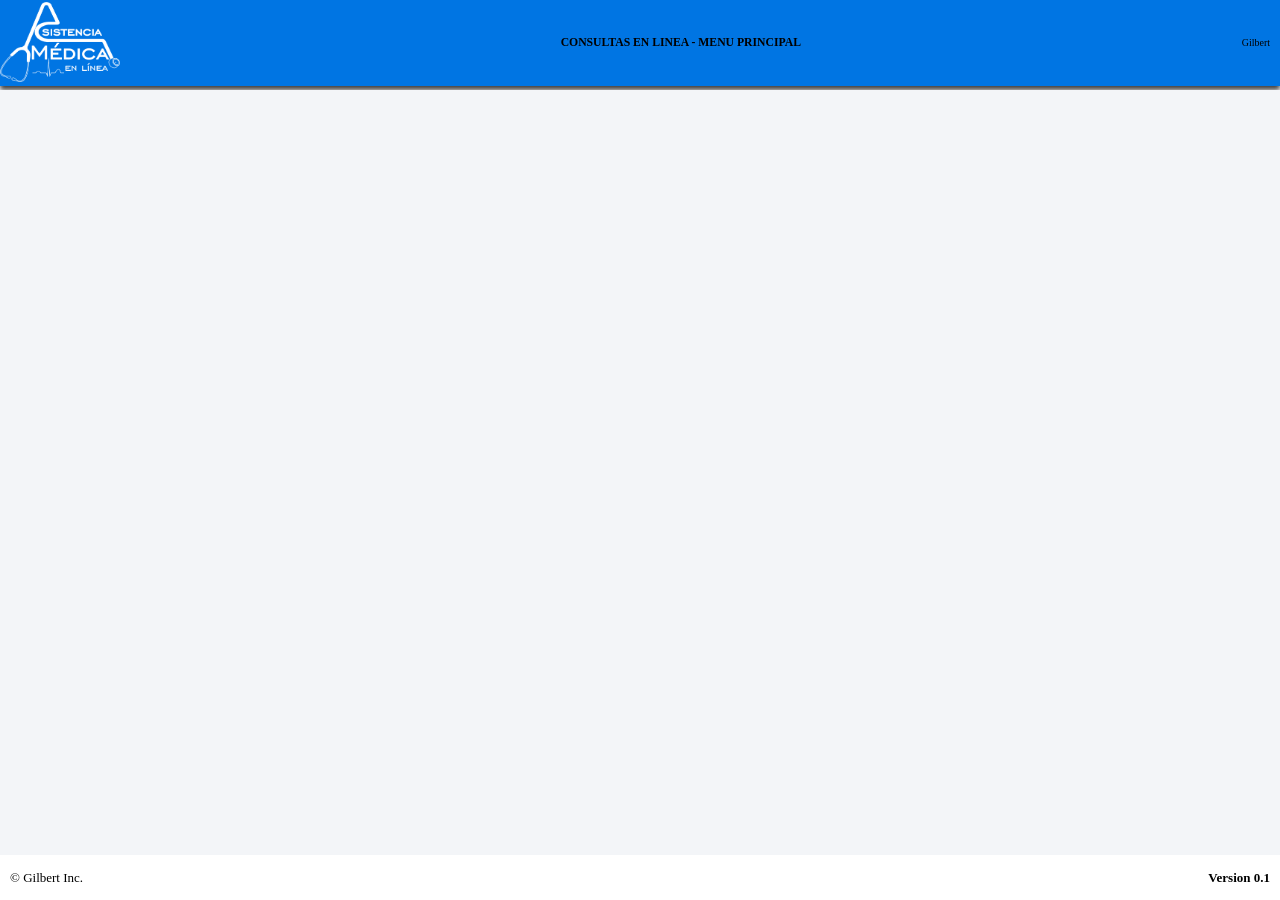
<file: html/menu.html>
<!DOCTYPE html>
<html lang="es">
<head>
    <meta charset="UTF-8">
    <meta name="viewport" content="width=device-width, initial-scale=1.0">
    <link href="https://cdn.jotfor.ms/fonts/?family=Circular&v=4.1.65042" rel="stylesheet">
    <link rel="stylesheet" href="../css/menu.css">
    <title>Menu principal</title>
</head>
<body>
    <div class="container_menu">
        <header class="header_menu">
            <div class="hm_izquierda">
                <img src="../assets/png/Asistencia Medica2Blanco.png" alt="Estetoscocio" width="120px" height="80px">                
            </div>
            <div class="hm_centro">
                <h3>CONSULTAS EN LINEA - MENU PRINCIPAL</h3>
            </div>
            <div class="hm_derecha">
                <span class="usuario_logeado">Gilbert &nbsp; &nbsp;</span>
                <div class="Salir"></div>
            </div>
        </header>
        <main class="main_menu">

        </main>
        <footer class="footer_menu">
            <div class="fm_izquierda">&copy; <span>Gilbert Inc.</span></div>
            <div class="fm_derecha"><span>Version 0.1</span></div>
        </footer>
    </div>
</body>
</html>
</file>
<file: css/menu.css>
:root{
    --textocolorpequeño:hsl(214, 3%, 57%);
    --textocolorgrande:black; 
    --colorboton:#0075e3;
    --colornav: #0780fe;
    --colorfondoS:#2986CC;
    --colorfondoP:#F3F5F8;
    --colorgris:#CAD5DF;   
}
*{
    box-sizing: border-box;
    margin: 0;
    padding: 0;
}
html{
    font-size: 62.5%; 
    font-family: "Circular";
}
.container_menu{
    width: 100vw;
    height: 100vh;
    display: grid;    
    grid-template-columns:  40% 60%;
    grid-template-rows: 10% 85% 5%;
}
.header_menu{
    grid-area: 1/1/2/3;
    background-color: var(--colorboton);
    display: flex;
    justify-content: space-between;
    align-items: center;
    height: 95%;
    box-shadow: 0px 4px 5px 0px rgba(0,0,0,0.75);
}
.main_menu{
    grid-area: 2/1/3/3;
    background-color: var(--colorfondoP);
}
.footer_menu{
    grid-area: 3/1/4/3;
    display: flex;  
    justify-content: space-between;
    align-items: center;
    padding: 0px 10px 0px 10px;
    font-size: 1.3rem;
    font-weight: 200;
    color: black;
}
/* Fotter*/
.fm_derecha{
    font-weight: bold;
}
</file>
